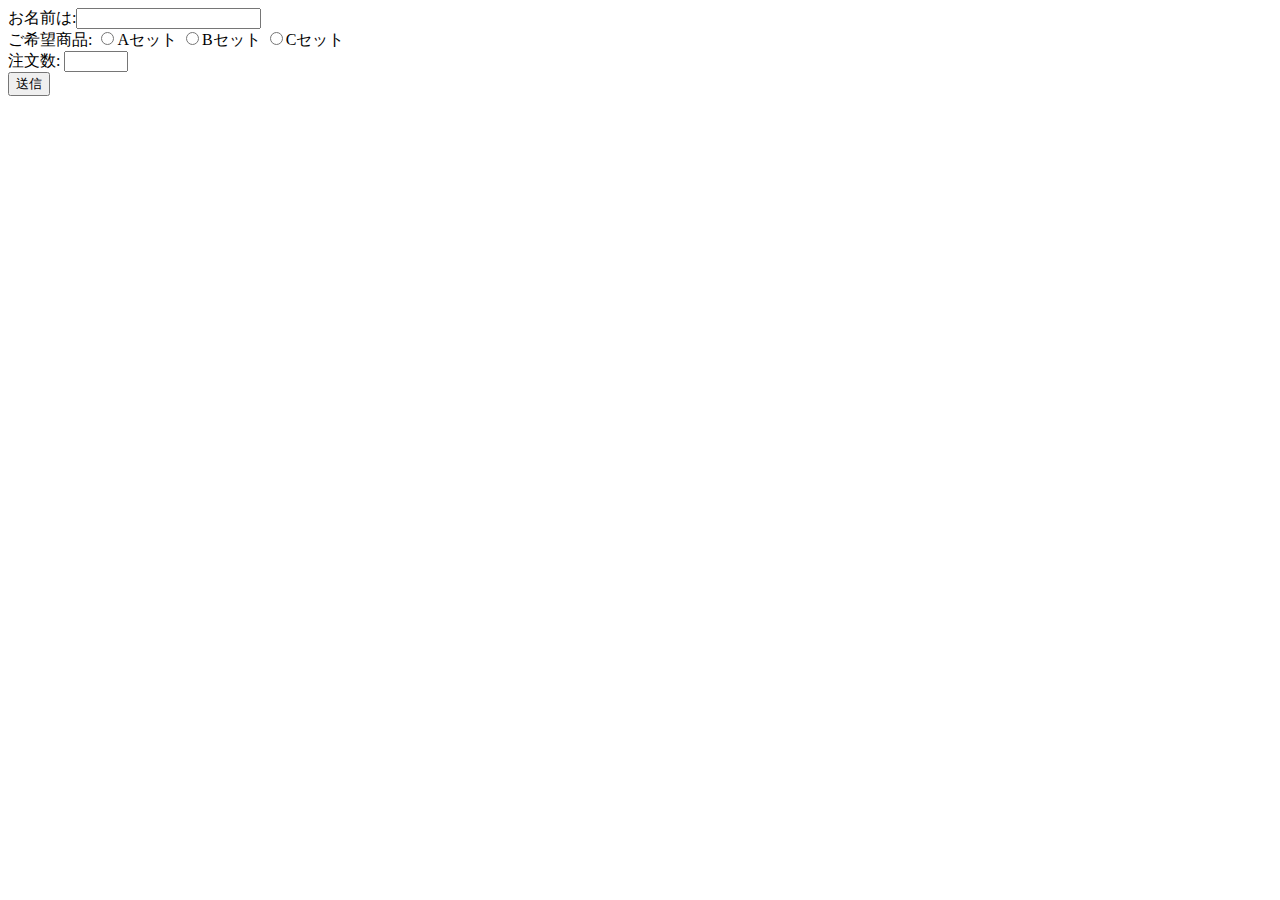
<file: src/php01/index.html>
<!DOCTYPE html>
<html lang="en">
<head>
    <meta charset="UTF-8">
    <meta http-equiv="X-UA-Compatible" content="IE=edge">
    <meta name="viewport" content="width=device-width, initial-scale=1.0">
    <title>Document</title>
</head>
<body>
    <action="result.php" method="post">
        <label>お名前は:<input type="text" name="user_name"></label>
        <br />
        <label>ご希望商品:
            <input type="radio" name="set_name" value="A">Aセット
            <input type="radio" name="set_name" value="B">Bセット
            <input type="radio" name="set_name" value="C">Cセット

        </label>
        <br />
        <label>注文数:
            <input type="number" name="num" min="0" max="100">

        </label>
        <br />
        <input type="submit" name="submit" value="送信">


    </form>
</body>
</html>
</file>
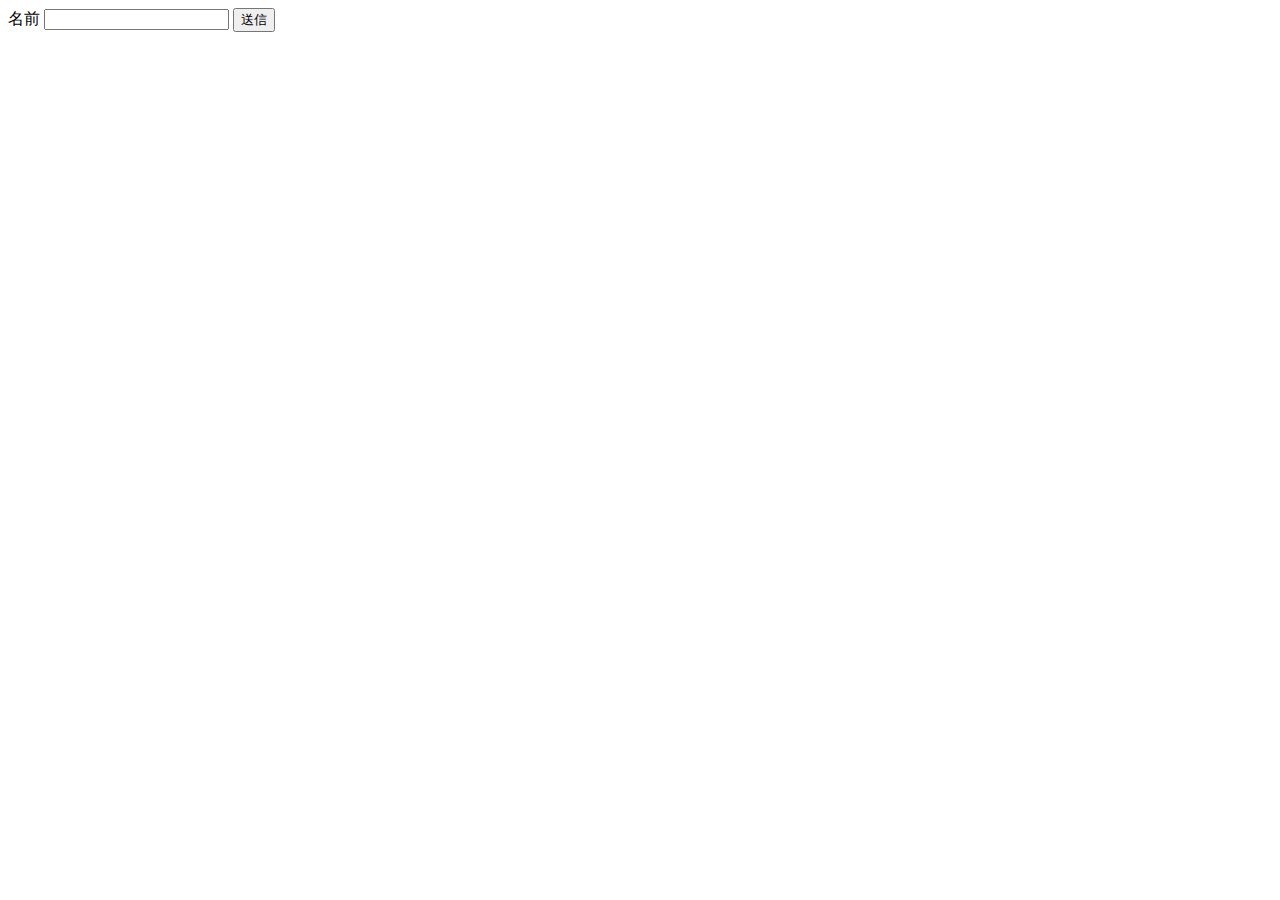
<file: src/test02/test.html>
<!DOCTYPE html>
<html lang="en">
<head>
    <meta charset="UTF-8">
    <meta http-equiv="X-UA-Compatible" content="IE=edge">
    <meta name="viewport" content="width=device-width, initial-scale=1.0">
    <title>Document</title>
</head>
<body>
    <form action="test.php" method="post">
        <div>
            <label for="name">名前</label>
            <input type="text" id="name" name="name">
            <input type="submit" value="送信">
        </div>
        <div>
            
        </div>


    </form>
</body>
</html>
</file>
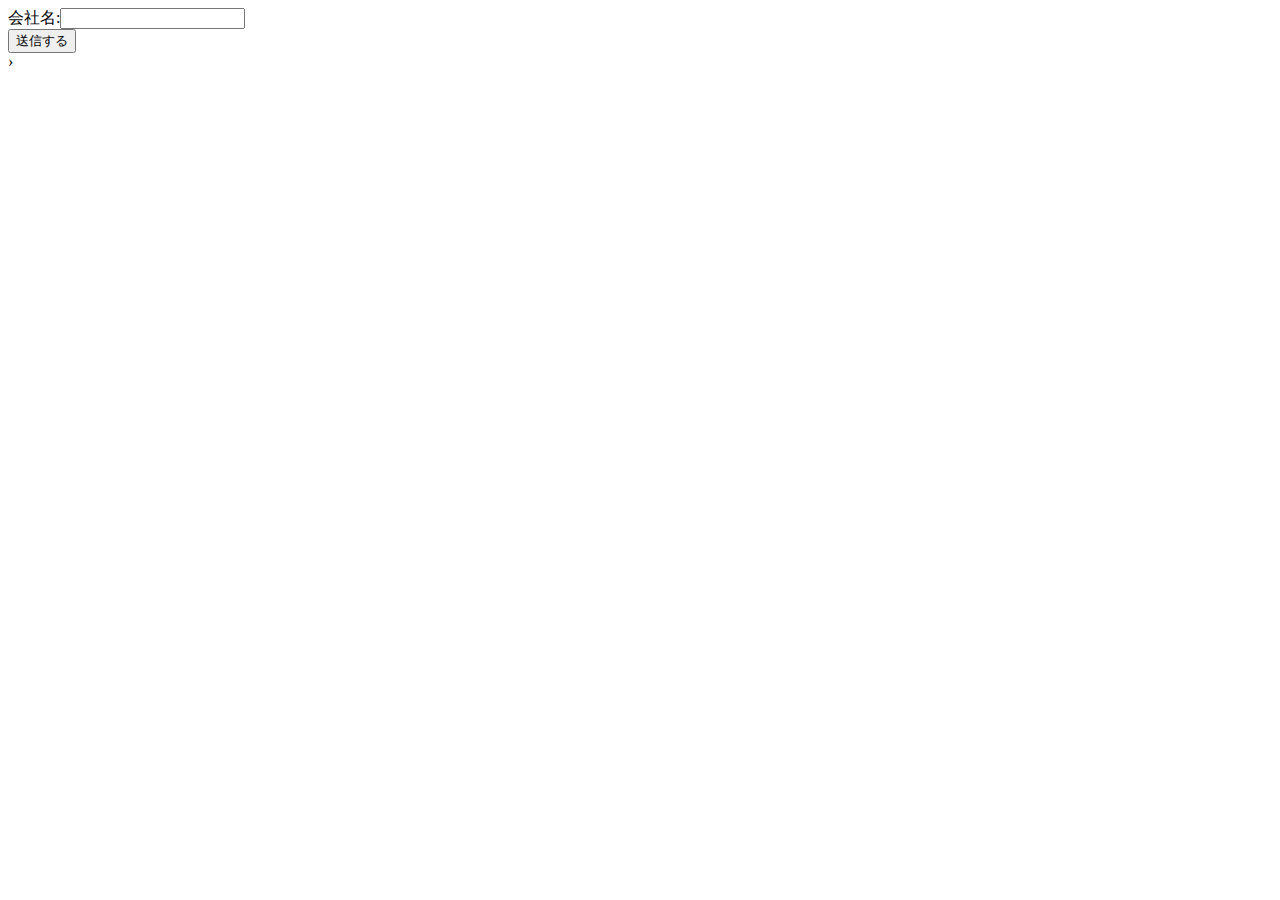
<file: src/php01/config/course.html>
<!DOCTYPE html>
<html lang="en">
<head>
    <meta charset="UTF-8">
    <meta http-equiv="X-UA-Compatible" content="IE=edge">
    <meta name="viewport" content="width=device-width, initial-scale=1.0">
    <title>Document</title>
</head>
<body>
    <form action="course.php" method="get">
        <label>会社名:<input type ="text" name="company"></label>
        <br />
        <input type="submit" name="submit" value="送信する"　/>
    </form>
</body>›
</html>
</file>
